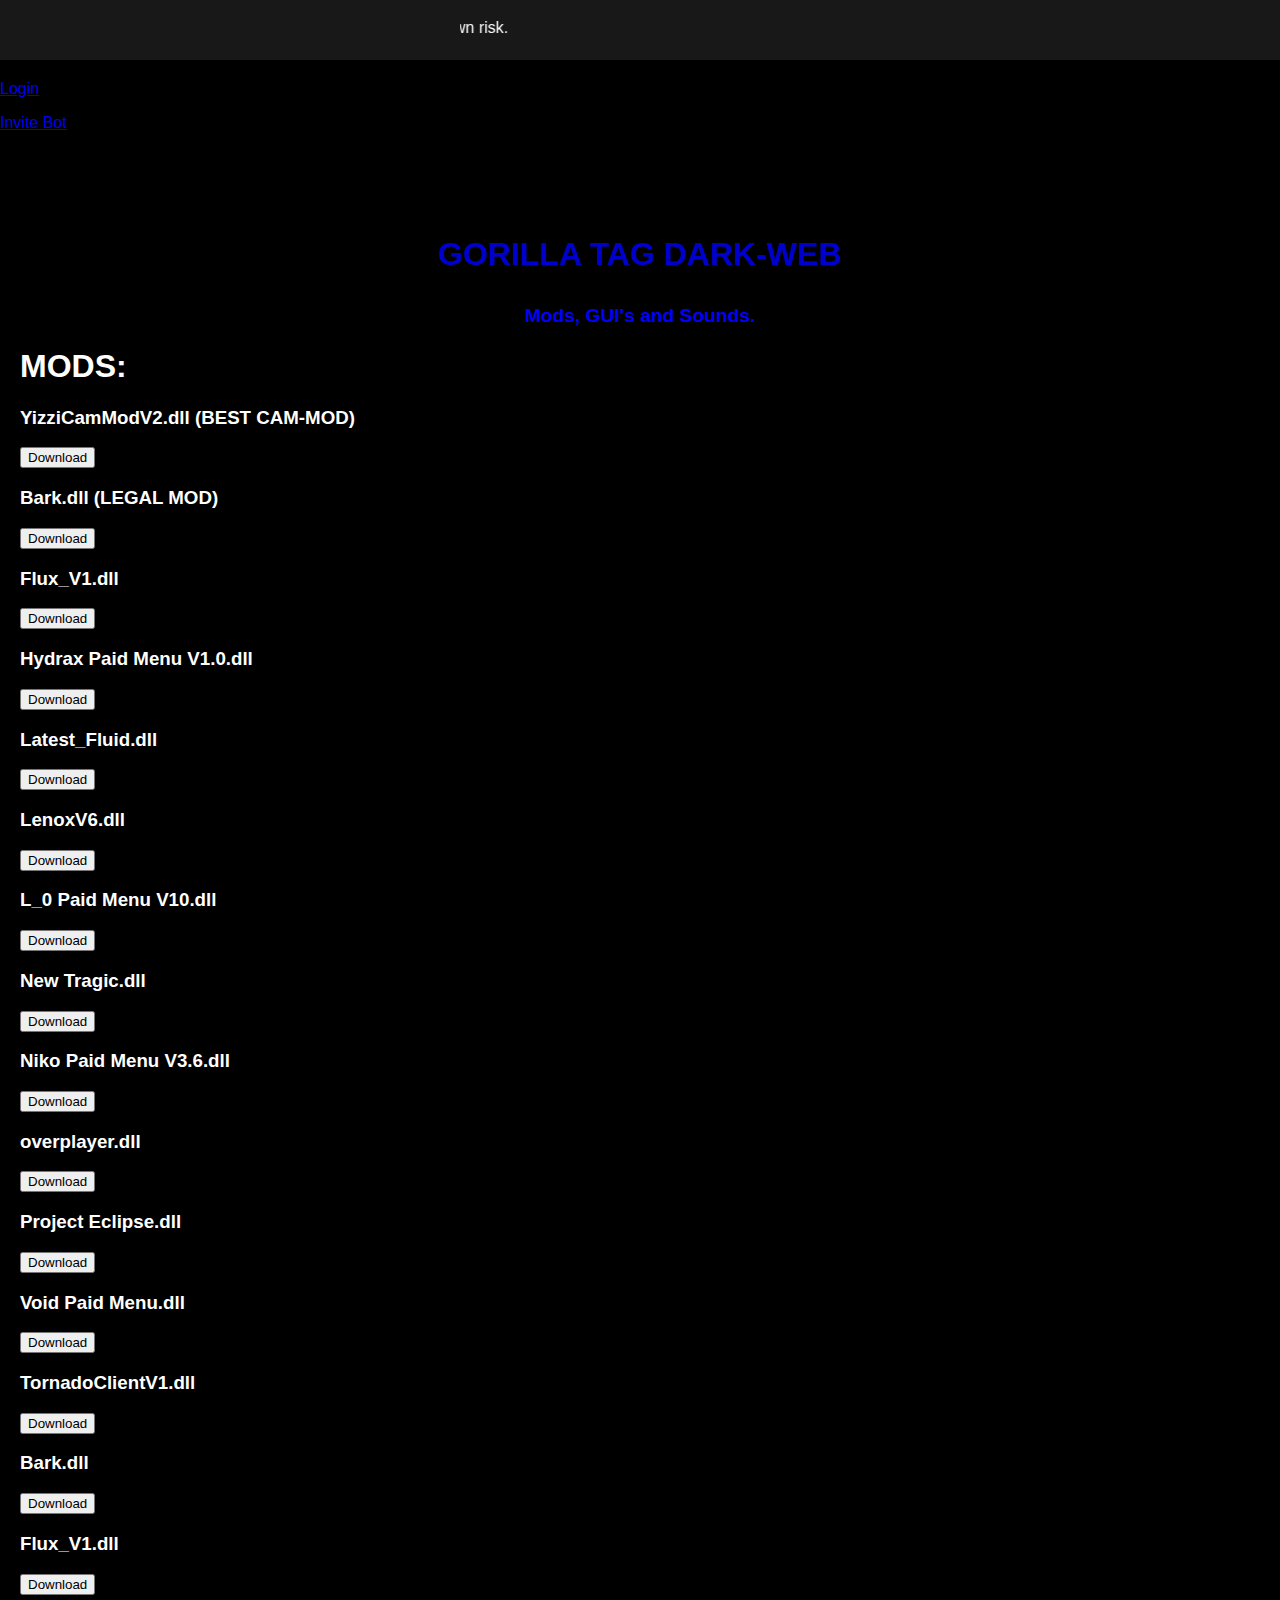
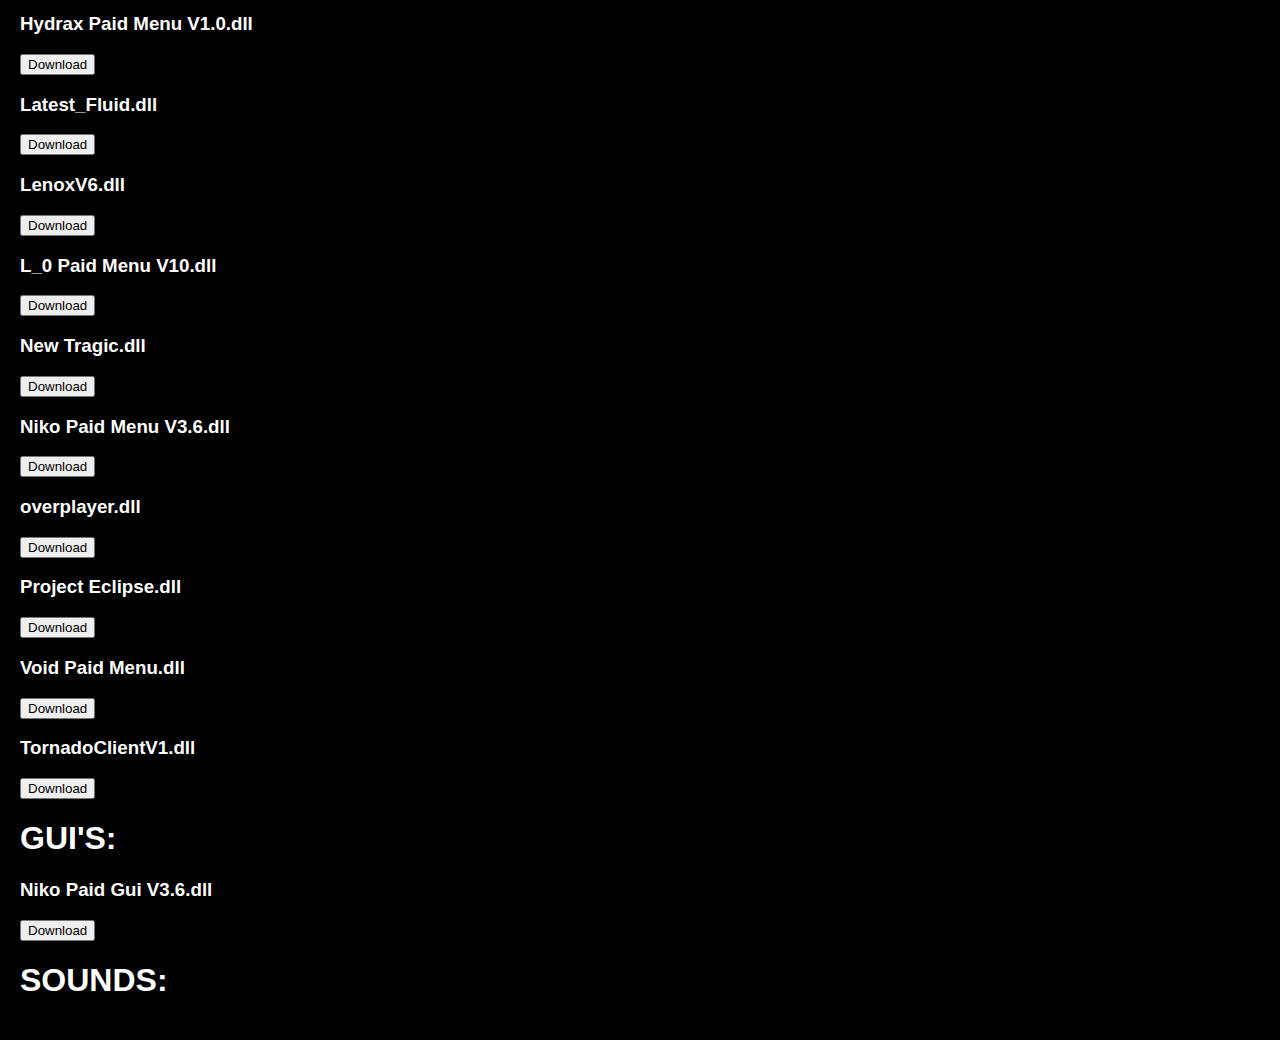
<file: folder/index.html>
<!DOCTYPE html>
<html>
<head>
  <meta name="viewport" content="width=device-width, initial-scale=1.0">
</head>

  <title>RESTOCK - OP</title>
  <link rel="icon" type="image/x-icon" href="gorilla.png">

    <body> 
    <h1>RESTOCK - OP</h1>  
    <p> 
      <a href="login.html">Login</a> 
    </p> 
  </body> 

      <body> 
    <p> 
      <a href="https://discord.com/api/oauth2/authorize?client_id=1108088576165552309&permissions=8&scope=applications.commands%20bot">Invite Bot</a> 
    </p> 
  </body> 

  <!--
  
██████╗░███████╗░██████╗████████╗░█████╗░░█████╗░██╗░░██╗░░░██╗░░░░░░█████╗░██╗░░░░░
██╔══██╗██╔════╝██╔════╝╚══██╔══╝██╔══██╗██╔══██╗██║░██╔╝░░░██║░░░░░██╔══██╗██║░░░░░
██████╔╝█████╗░░╚█████╗░░░░██║░░░██║░░██║██║░░╚═╝█████═╝░░░░██║░░░░░██║░░██║██║░░░░░
██╔══██╗██╔══╝░░░╚═══██╗░░░██║░░░██║░░██║██║░░██╗██╔═██╗░░░░██║░░░░░██║░░██║██║░░░░░
██║░░██║███████╗██████╔╝░░░██║░░░╚█████╔╝╚█████╔╝██║░╚██╗██╗███████╗╚█████╔╝███████╗
╚═╝░░╚═╝╚══════╝╚═════╝░░░░╚═╝░░░░╚════╝░░╚════╝░╚═╝░░╚═╝╚═╝╚══════╝░╚════╝░╚══════╝
  Feel free to use this code, but give credits atleast. Any questions? Discord: epact
  -->

  <script src="//code.tidio.co/g1z1s0ppnvikpkwuk2kloneiivdqlxg5.js" async></script>
  
  <style>
    body {
      margin: 0;
      padding-top: 60px;
    }

    .top-bar {
      position: fixed;
      top: 0;
      left: 0;
      width: 100%;
      height: 60px;
      background-color: #181818;
      display: flex;
      align-items: center;
      justify-content: center;
      color: white;
    }

    .top-bar a {
      color: white;
      text-decoration: none;
    }

    .top-bar a:hover {
      text-decoration: underline;
    }

    .container {
      padding: 20px;
    }

    #topbarepact {
      padding-top: 60px;
    }
  </style>
</head>
<body>
  <div class="top-bar">
    <a href="#topbarepact"><p class="description3"><p class="description"><marquee behavior="scroll" direction="right">WARN: Files are NOT tested, use at your own risk.</marquee></a>
  </div>
  <div class="container">

  <style>
    body {
      background-color: #000;
      color: #fff;
      font-family: Arial, sans-serif;
      margin: 0;
      padding: 0;
    }

    .description1 {
      color: rgb(0,0,255);
      font-weight: bold;
      text-align: center;
      font-size: larger;
    }

    .description2 {
      color: rgb(0,0,205);
      font-weight: bold;
      text-align: center;
      font-size: xx-large;
    }

    .description3 {
      color: rgb(255,0,0);
      font-weight: bold;
      text-align: center;
      font-size: large;
    }

  </style>
</head>
<body>
  <p class="description3"><p class="description"><marquee behavior="scroll" direction="right"> </marquee>
  <p class="description2">GORILLA TAG DARK-WEB</p>
  <p class="description1">Mods, GUI's and Sounds.</p>
 
  </script>
</body>
</html>

<h1>MODS:</h1>

<html>
   <body>
      <h3> YizziCamModV2.dll (BEST CAM-MOD) </h3>
      <a href = "https://cdn.discordapp.com/attachments/1105266686774497301/1127314901988282429/YizziCamModV2.dll"
      Download = "test">
         <button type = "button"> Download </button>
      </a>
   </body>
</html>

<html>
   <body>
      <h3> Bark.dll (LEGAL MOD) </h3>
      <a href = "https://cdn.discordapp.com/attachments/1106044355149582398/1106044416948449280/Bark.dll"
      Download = "test">
         <button type = "button"> Download </button>
      </a>
   </body>
</html>

<html>
   <body>
      <h3> Flux_V1.dll </h3>
      <a href = "https://memeware.wtf/mbc/downloads/Flux_V1.dll"
      Download = "test">
         <button type = "button"> Download </button>
      </a>
   </body>
</html>

<html>
   <body>
      <h3> Hydrax Paid Menu V1.0.dll </h3>
      <a href = "https://memeware.wtf/mbc/downloads/Hydrax%20Paid%20Menu%20V1.0.dll"
      Download = "test">
         <button type = "button"> Download </button>
      </a>
   </body>
</html>

<html>
   <body>
      <h3> Latest_Fluid.dll </h3>
      <a href = "https://memeware.wtf/mbc/downloads/Latest_Fluid.dll"
      Download = "test">
         <button type = "button"> Download </button>
      </a>
   </body>
</html>

<html>
   <body>
      <h3> LenoxV6.dll </h3>
      <a href = "https://memeware.wtf/mbc/downloads/LenoxV6.dll"
      Download = "test">
         <button type = "button"> Download </button>
      </a>
   </body>
</html>

<html>
   <body>
      <h3> L_0 Paid Menu V10.dll </h3>
      <a href = "https://memeware.wtf/mbc/downloads/L_0%20Paid%20Menu%20V10.dll"
      Download = "test">
         <button type = "button"> Download </button>
      </a>
   </body>
</html>

<html>
   <body>
      <h3> New Tragic.dll </h3>
      <a href = "https://memeware.wtf/mbc/downloads/New%20Tragic.dll"
      Download = "test">
         <button type = "button"> Download </button>
      </a>
   </body>
</html>

<html>
   <body>
      <h3> Niko Paid Menu V3.6.dll </h3>
      <a href = "https://memeware.wtf/mbc/downloads/Niko%20Paid%20Menu%20V3.6.dll"
      Download = "test">
         <button type = "button"> Download </button>
      </a>
   </body>
</html>

<html>
   <body>
      <h3> overplayer.dll </h3>
      <a href = "https://memeware.wtf/mbc/downloads/overplayer.dll"
      Download = "test">
         <button type = "button"> Download </button>
      </a>
   </body>
</html>

<html>
   <body>
      <h3> Project Eclipse.dll </h3>
      <a href = "https://memeware.wtf/mbc/downloads/Project%20Eclipse.dll"
      Download = "test">
         <button type = "button"> Download </button>
      </a>
   </body>
</html>

<html>
   <body>
      <h3> Void Paid Menu.dll </h3>
      <a href = "https://memeware.wtf/mbc/downloads/Void%20Paid%20Menu.dll"
      Download = "test">
         <button type = "button"> Download </button>
      </a>
   </body>
</html>

<html>
   <body>
      <h3> TornadoClientV1.dll </h3>
      <a href = "https://memeware.wtf/mbc/downloads/TornadoClientV1.dll"
      Download = "test">
         <button type = "button"> Download </button>
      </a>
   </body>
</html>

<html>
   <body>
      <h3> Bark.dll </h3>
      <a href = "https://cdn.discordapp.com/attachments/1106044355149582398/1106044416948449280/Bark.dll"
      Download = "test">
         <button type = "button"> Download </button>
      </a>
   </body>
</html>

<html>
   <body>
      <h3> Flux_V1.dll </h3>
      <a href = "https://memeware.wtf/mbc/downloads/Flux_V1.dll"
      Download = "test">
         <button type = "button"> Download </button>
      </a>
   </body>
</html>

<html>
   <body>
      <h3> Hydrax Paid Menu V1.0.dll </h3>
      <a href = "https://memeware.wtf/mbc/downloads/Hydrax%20Paid%20Menu%20V1.0.dll"
      Download = "test">
         <button type = "button"> Download </button>
      </a>
   </body>
</html>

<html>
   <body>
      <h3> Latest_Fluid.dll </h3>
      <a href = "https://memeware.wtf/mbc/downloads/Latest_Fluid.dll"
      Download = "test">
         <button type = "button"> Download </button>
      </a>
   </body>
</html>

<html>
   <body>
      <h3> LenoxV6.dll </h3>
      <a href = "https://memeware.wtf/mbc/downloads/LenoxV6.dll"
      Download = "test">
         <button type = "button"> Download </button>
      </a>
   </body>
</html>

<html>
   <body>
      <h3> L_0 Paid Menu V10.dll </h3>
      <a href = "https://memeware.wtf/mbc/downloads/L_0%20Paid%20Menu%20V10.dll"
      Download = "test">
         <button type = "button"> Download </button>
      </a>
   </body>
</html>

<html>
   <body>
      <h3> New Tragic.dll </h3>
      <a href = "https://memeware.wtf/mbc/downloads/New%20Tragic.dll"
      Download = "test">
         <button type = "button"> Download </button>
      </a>
   </body>
</html>

<html>
   <body>
      <h3> Niko Paid Menu V3.6.dll </h3>
      <a href = "https://memeware.wtf/mbc/downloads/Niko%20Paid%20Menu%20V3.6.dll"
      Download = "test">
         <button type = "button"> Download </button>
      </a>
   </body>
</html>

<html>
   <body>
      <h3> overplayer.dll </h3>
      <a href = "https://memeware.wtf/mbc/downloads/overplayer.dll"
      Download = "test">
         <button type = "button"> Download </button>
      </a>
   </body>
</html>

<html>
   <body>
      <h3> Project Eclipse.dll </h3>
      <a href = "https://memeware.wtf/mbc/downloads/Project%20Eclipse.dll"
      Download = "test">
         <button type = "button"> Download </button>
      </a>
   </body>
</html>

<html>
   <body>
      <h3> Void Paid Menu.dll </h3>
      <a href = "https://memeware.wtf/mbc/downloads/Void%20Paid%20Menu.dll"
      Download = "test">
         <button type = "button"> Download </button>
      </a>
   </body>
</html>

<html>
   <body>
      <h3> TornadoClientV1.dll </h3>
      <a href = "https://memeware.wtf/mbc/downloads/TornadoClientV1.dll"
      Download = "test">
         <button type = "button"> Download </button>
      </a>
   </body>
</html>

<h1>GUI'S:</h1>

<html>
   <body>
      <h3> Niko Paid Gui V3.6.dll </h3>
      <a href = "https://memeware.wtf/mbc/downloads/Niko%20Paid%20Gui%20V3.6.dll"
      Download = "test">
         <button type = "button"> Download </button>
      </a>
   </body>
</html>

<h1>SOUNDS:</h1>

    <title>restock.lol</title>
<meta content="restock.lol - OP" property="og:title" />
<meta content="Mods, GUI's and Sounds!" property="og:description" />
<meta content="https://embed.com/https://restock.lol" property="og:url" />
<meta content="https://embed.com/gorilla.png" property="og:image" />
<meta content="#ff0000" data-react-helmet="true" name="theme-color" />
</file>
